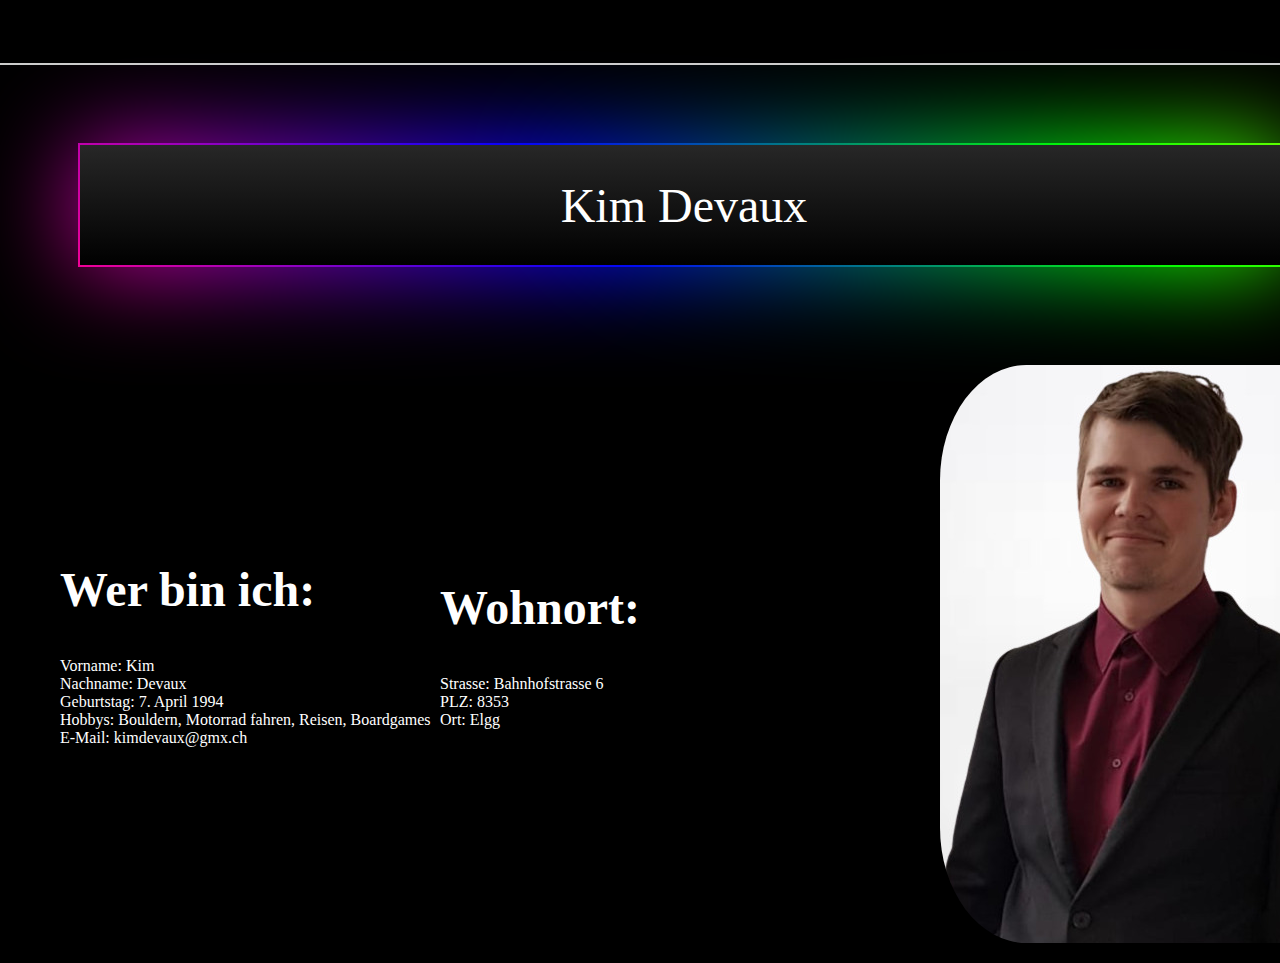
<file: index.html>
<!DOCTYPE html>
<html lang="en">
<head>
    <meta charset="UTF-8">
    <meta http-equiv="X-UA-Compatible" content="IE=edge">
    <meta name="viewport" content="width=device-width, initial-scale=1.0">
    <link rel="stylesheet" href="stylesheet.css">
    <title>Online Portfolio von Kim Devaux</title>
</head>
<body>
    <nav>
        <div><a href="index.html">Home</a></div>
        <div><a href="Reisen.html">Reisen</a></div>
        <div><a href="Bouldern.html">Bouldern</a></div>
        <div><a href="Projekte.html">Projekte</a></div>
        <div><a href="Weiteres.html">Weiteres</a></div>
    </nav>
<main>

    <div class="block">
        <p>Kim Devaux</p>
      </div>
<div class="grid_container">
    <div class="grid_inner_container">
        <h2 class="grid_inner_item">Wer bin ich:</h2>
        <ul class="grid_inner_item">
            <li>Vorname: Kim</li>
            <li>Nachname: Devaux</li>
            <li>Geburtstag: 7. April 1994</li>
            <li>Hobbys: Bouldern, Motorrad fahren, Reisen, Boardgames</li>
            <li>E-Mail: kimdevaux@gmx.ch</li>
        </ul>
    </div>
    <div class="grid_inner_container">
        <h2 class="grid_inner_item">Wohnort:</h2>
        <ul class="grid_inner_item">
            <li>Strasse: Bahnhofstrasse 6</li>
            <li>PLZ: 8353</li>
            <li>Ort: Elgg</li>
        </ul>
    </div>
    <div>
    
    </div>
    <div class="grid_inner_container">
        <img src="/images/Kim.jpg" alt="Picture">
    </div>

</div>
</main>
</body>
</html>
</file>
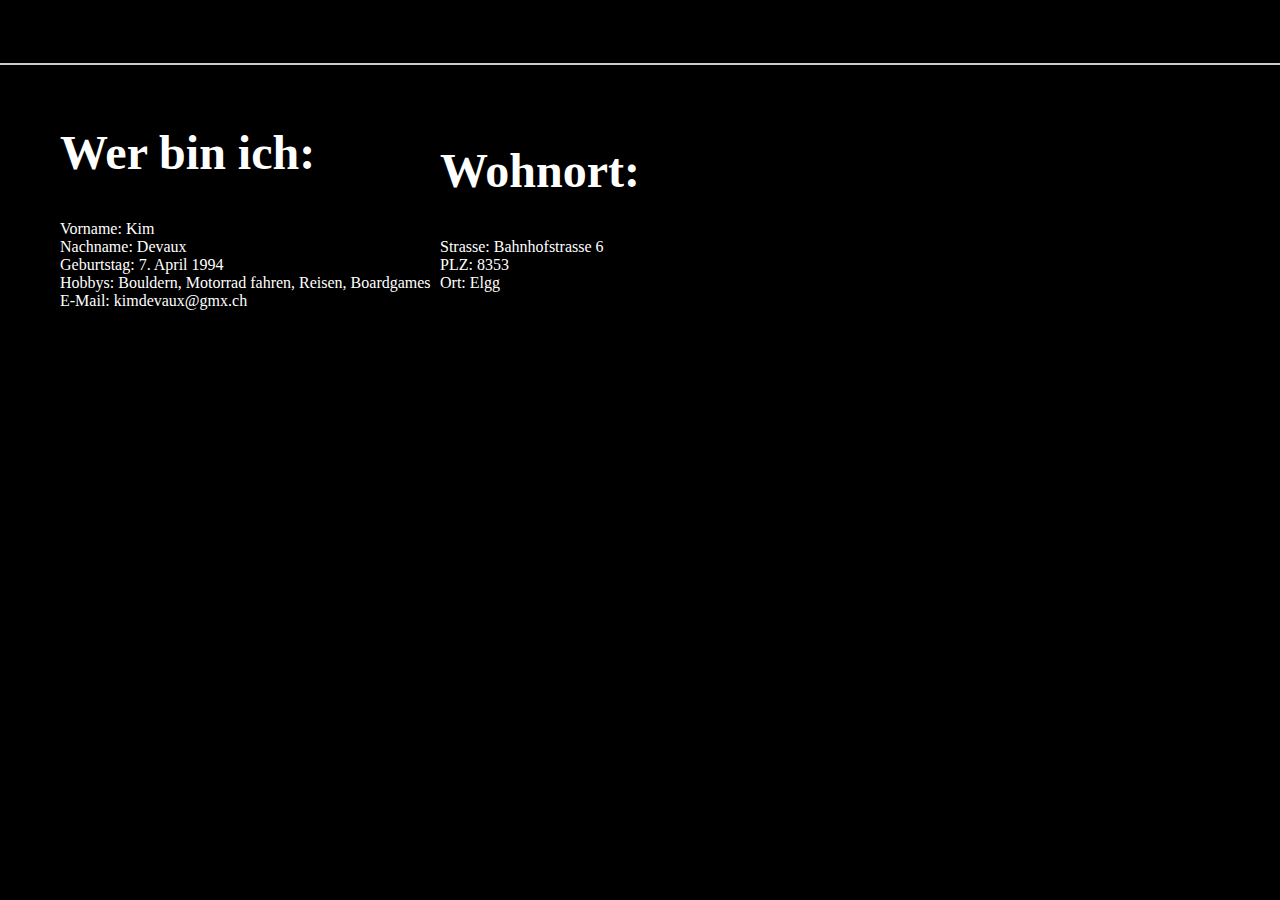
<file: _index.html>
<!DOCTYPE html>
<html lang="en">
<head>
    <meta charset="UTF-8">
    <meta http-equiv="X-UA-Compatible" content="IE=edge">
    <meta name="viewport" content="width=device-width, initial-scale=1.0">
    <link rel="stylesheet" href="stylesheet.css">
    <title>Online Portfolio von Kim Devaux</title>
</head>
<body>
    <nav>
        <div><a href="_index.html">Home</a></div>
        <div><a href="Reisen.html">Reisen</a></div>
        <div><a href="Bouldern.html">Bouldern</a></div>
        <div><a href="Projekte.html">Projekte</a></div>
        <div><a href="Weiteres.html">Weiteres</a></div>
    </nav>
<main>
<div class="grid_container">
    <div class="grid_inner_container">
        <h2 class="grid_inner_item">Wer bin ich:</h2>
        <ul class="grid_inner_item">
            <li>Vorname: Kim</li>
            <li>Nachname: Devaux</li>
            <li>Geburtstag: 7. April 1994</li>
            <li>Hobbys: Bouldern, Motorrad fahren, Reisen, Boardgames</li>
            <li>E-Mail: kimdevaux@gmx.ch</li>
        </ul>
    </div>
    <div class="grid_inner_container">
        <h2 class="grid_inner_item">Wohnort:</h2>
        <ul class="grid_inner_item">
            <li>Strasse: Bahnhofstrasse 6</li>
            <li>PLZ: 8353</li>
            <li>Ort: Elgg</li>
        </ul>
    </div>
</div>
</main>
</body>
</html>
</file>
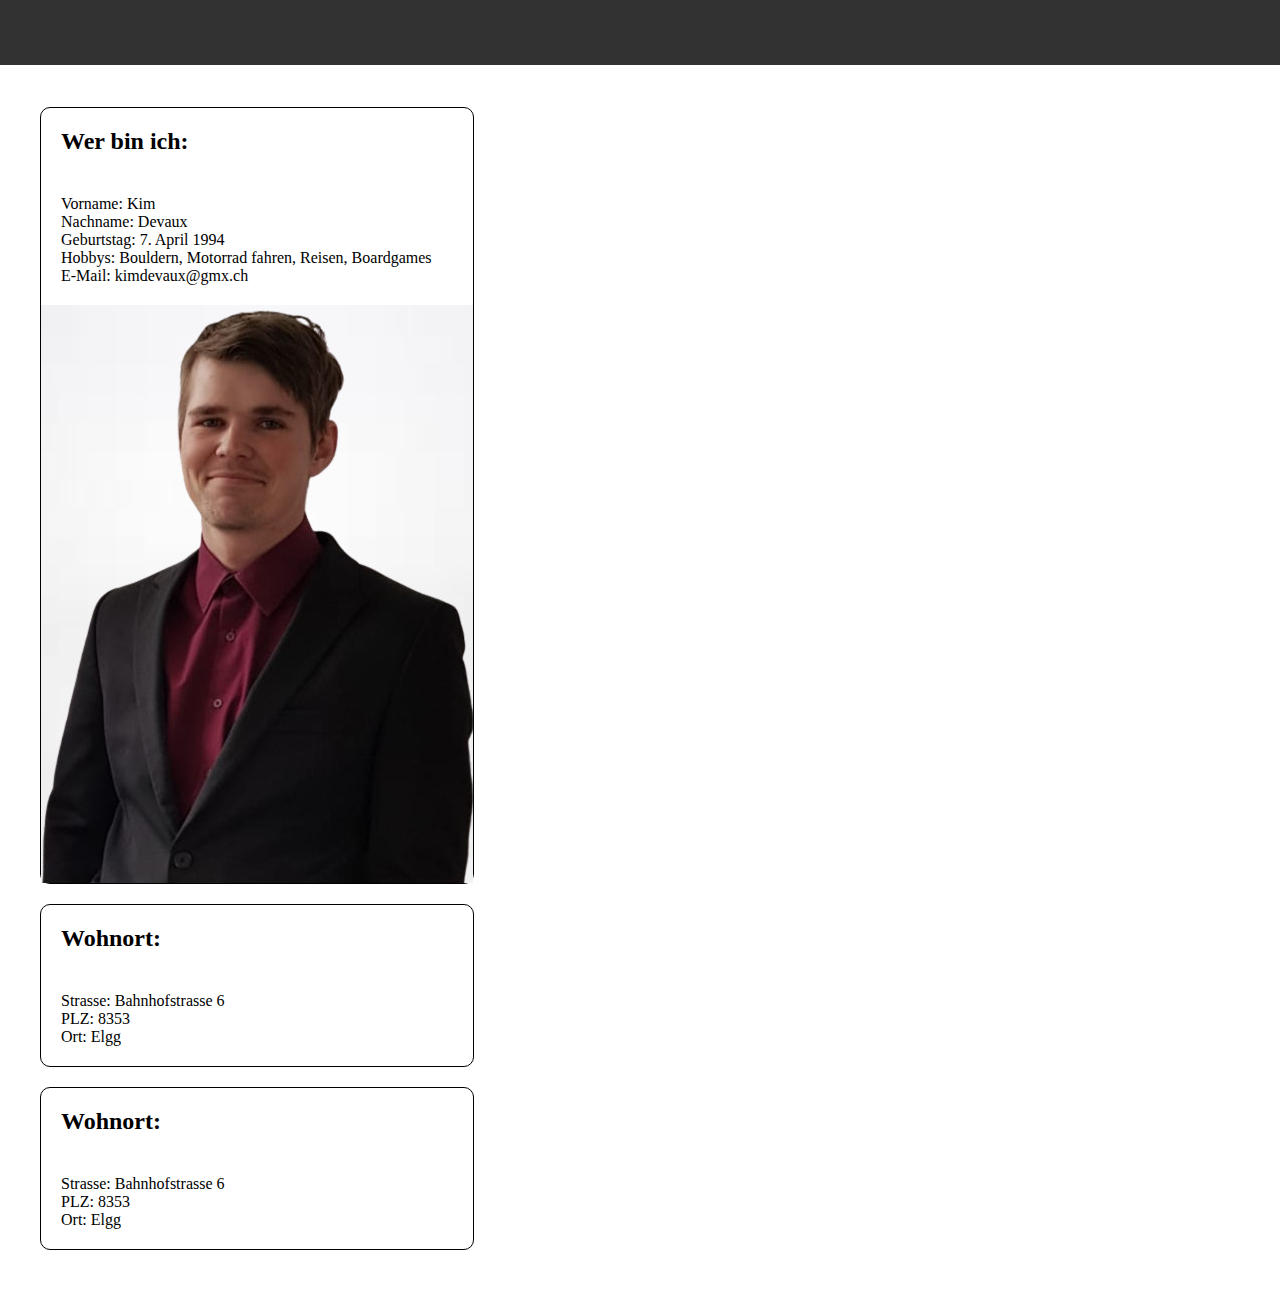
<file: index_test.html>
<!DOCTYPE html>
<html lang="en">
<head>
    <meta charset="UTF-8">
    <meta http-equiv="X-UA-Compatible" content="IE=edge">
    <meta name="viewport" content="width=device-width, initial-scale=1.0">
    <link rel="stylesheet" href="index.css">
    <title>Online Portfolio von Kim Devaux</title>
</head>
<body>
    <nav>
        <div><a href="index.html">Home</a></div>
        <div><a href="Reisen.html">Reisen</a></div>
        <div><a href="Bouldern.html">Bouldern</a></div>
        <div><a href="Projekte.html">Projekte</a></div>
        <div><a href="Weiteres.html">Weiteres</a></div>
        <div><a href="index_test.html">test</a></div>
    </nav>
<main>
<div class="grid_container">
    <div class="grid_inner_container">
        <h2 class="grid_inner_item">Wer bin ich:</h2>
        <ul class="grid_inner_item">
            <li>Vorname: Kim</li>
            <li>Nachname: Devaux</li>
            <li>Geburtstag: 7. April 1994</li>
            <li>Hobbys: Bouldern, Motorrad fahren, Reisen, Boardgames</li>
            <li>E-Mail: kimdevaux@gmx.ch</li>
        </ul>
        <img src="images/Kim.jpg" alt="Kim">
    </div>
    <div class="grid_inner_container">
        <h2 class="grid_inner_item">Wohnort:</h2>
        <ul class="grid_inner_item">
            <li>Strasse: Bahnhofstrasse 6</li>
            <li>PLZ: 8353</li>
            <li>Ort: Elgg</li>
        </ul>
    </div>
    <div class="grid_inner_container">
        <h2 class="grid_inner_item">Wohnort:</h2>
        <ul class="grid_inner_item">
            <li>Strasse: Bahnhofstrasse 6</li>
            <li>PLZ: 8353</li>
            <li>Ort: Elgg</li>
        </ul>
    </div>
</div>
</main>
</body>
</html>
</file>
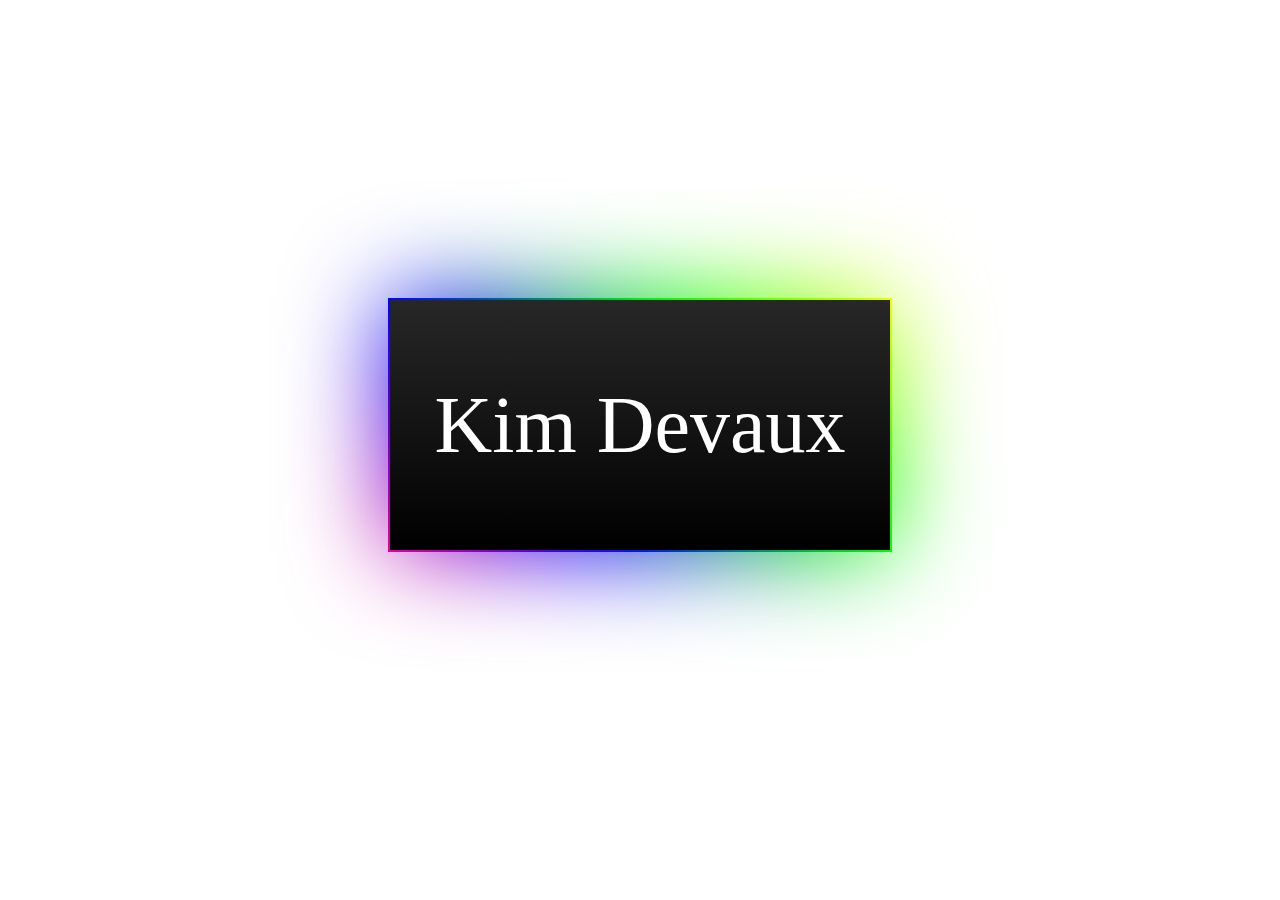
<file: test.html>
<!DOCTYPE html>
<html lang="en" dir="ltr">
  <head>
    <meta charset="utf-8">
  
    <link rel="stylesheet" href="test.css">
    <script src="test.js"></script>
  </head>
  <body>
   
    <div class="block">
      <p>Kim Devaux</p>
    </div>
  </body>
</html>
</file>
<file: stylesheet.css>
body {
    height: 100dvh;
    width:100dvw;
    box-sizing: content-box;
/*     color:#FFF23A; */
    font-family:Georgia, 'Times New Roman', Times, serif;
    margin: 0px;
    padding: 0px;
    overflow-x: hidden;
    --nav-load-time: 300ms;
    --nav-link-load-time: 500ms;
   background-color: black;
   color: white;
}

/* -----Navbar--------*/

/* -----Navbar--------*/

nav {
  display: flex;
  border-bottom: 2px white solid;     
  flex-direction: row;
  justify-content:left;
  align-items: center;
  flex-wrap: nowrap;
  width: 100vw;
  height: 7vh;
  font-size: 2em;

  background-color: black;
  opacity: 0.8; 
}

nav div{
animation-name: nav-link-load;
animation-duration: var(--nav-link-load-time);
animation-timing-function: ease-in;
animation-delay: var(--nav-load-time);
animation-fill-mode: forwards;
padding: 8px; 
margin: 5px;
transform:scale(0);
border: 1px white solid;
border-radius: 7px;  
box-shadow: rgba(0, 0, 0, 0.25) 0px 54px 55px, rgba(0, 0, 0, 0.12) 0px -12px 30px, rgba(0, 0, 0, 0.12) 0px 4px 6px, rgba(0, 0, 0, 0.17) 0px 12px 13px, rgba(0, 0, 0, 0.09) 0px -3px 5px;

}
nav div:hover{
background-color: #ffffff12;
}
a {
  text-decoration: none;
  color: white;
}

@keyframes nav-link-load {
0%{
  transform: scale(0);
}

80%{
  transform: scale(1.2);
}

100%{
  transform: scale(1);
}
}


/* ----------*/

.block {
	position: relative;
	margin: 80px;
	width: 85%;
	height: 0px;
	background: linear-gradient(0deg, #000, #272727);
  display: flex;
  justify-content: center;
  align-items: center;
  flex-direction: column;
  color: white;
  font-size: 300%;
  padding: 60px;  
}

.block:before, .block:after {
	content: '';
	position: absolute;
	left: -2px;
	top: -2px;
	background: linear-gradient(45deg, #fb0094, #0000ff, #00ff00,#ffff00, #ff0000, #fb0094, 
		#0000ff, #00ff00,#ffff00, #ff0000);
	background-size: 400%;
	width: calc(100% + 4px);
	height: calc(100% + 4px);
	z-index: -1;
	animation: steam 20s linear infinite;
}

@keyframes steam {
	0% {
		background-position: 0 0;
	}
	50% {
		background-position: 400% 0;
	}
	100% {
		background-position: 0 0;
	}
}

.block:after {
	filter: blur(50px);
}
h1{
  font-size: 500%;
  margin: 0;
  margin-top: 20px;
}

h2{
  font-size: 300%;
  margin: 0;
}
.grid_container{
  display: grid;
  grid-template-columns: 30% 20% 20% 20%;
  margin: 20px;
  padding: 20px;

  gap: 20px;
}

.grid_inner_container{
  display: flex;
  flex-direction: column;
  justify-content: center;
  width: fit-content;
  border-radius: 20%;
  overflow: hidden;
}

.grid_inner_item{
  list-style: none;
  display: flex;
  justify-content: left;
  flex-direction: column;
  width: max-content;
  margin: 20px;
  padding: 0;
}
</file>
<file: index.css>
* { 
    margin: 0;
    padding: 0;
    box-sizing: border-box;
}

body {
    min-height: 100vh;
}


nav {
    display: flex;
    border-bottom: 2px white solid;     
    flex-direction: row;
    justify-content:left;
    align-items: center;
    flex-wrap: nowrap;
    width: 100vw;
    font-size: 2em;
    animation: nav-load var(--nav-load-time) ease-in;
    background-color: black;
    opacity: 0.8; 
  }

  nav div{
    animation-name: nav-link-load;
    animation-duration: var(--nav-link-load-time);
    animation-timing-function: ease-in;
    animation-delay: var(--nav-load-time);
    animation-fill-mode: forwards;
    padding: 8px; 
    margin: 5px;
    transform:scale(0);
    border: 1px white solid;
    border-radius: 7px;  
    box-shadow: rgba(0, 0, 0, 0.25) 0px 54px 55px, rgba(0, 0, 0, 0.12) 0px -12px 30px, rgba(0, 0, 0, 0.12) 0px 4px 6px, rgba(0, 0, 0, 0.17) 0px 12px 13px, rgba(0, 0, 0, 0.09) 0px -3px 5px;
    
    }
    nav div:hover{
    background-color: #ffffff12;
    }
    a {
      text-decoration: none;
      color: white;
    }
    @keyframes nav-load {
    0%{
      transform:translateY(-100%) ;
    }
    100%{
      transform: translateY(0);
    }
    }
    
    @keyframes nav-link-load {
    0%{
      transform: scale(0);
    }
    
    80%{
      transform: scale(1.2);
    }
    
    100%{
      transform: scale(1);
    }
    }

    .grid_container{
        min-height: 88vh;
        display: grid;
        grid-template-columns:auto;
        margin: 20px;
        padding: 20px;
        justify-content: left;
        gap: 20px;
      }
           
      .grid_inner_container{
        display: flex;
        flex-direction: column;
        justify-content: center;
        border: 1px solid black;
        border-radius: 10px;
      }
      
      .grid_inner_item{
        list-style: none;
        display: flex;
        justify-content: center;
        flex-direction: column;
        width: auto;
        margin: 20px;
        padding: 0;
      }

/* -----Navbar--------*/
/*
nav {
  display: flex;
  border-bottom: 2px white solid;     
  flex-direction: row;
  justify-content:left;
  align-items: center;
  flex-wrap: nowrap;
  width: 100vw;
  height: 7vh;
  font-size: 2em;
  animation: nav-load var(--nav-load-time) ease-in;
  background-color: black;
  opacity: 0.8; 
}

nav div{
animation-name: nav-link-load;
animation-duration: var(--nav-link-load-time);
animation-timing-function: ease-in;
animation-delay: var(--nav-load-time);
animation-fill-mode: forwards;
padding: 8px; 
margin: 5px;
transform:scale(0);
border: 1px white solid;
border-radius: 7px;  
box-shadow: rgba(0, 0, 0, 0.25) 0px 54px 55px, rgba(0, 0, 0, 0.12) 0px -12px 30px, rgba(0, 0, 0, 0.12) 0px 4px 6px, rgba(0, 0, 0, 0.17) 0px 12px 13px, rgba(0, 0, 0, 0.09) 0px -3px 5px;

}
nav div:hover{
background-color: #ffffff12;
}
a {
  text-decoration: none;
  color: white;
}
@keyframes nav-load {
0%{
  transform:translateY(-100%) ;
}
100%{
  transform: translateY(0);
}
}

@keyframes nav-link-load {
0%{
  transform: scale(0);
}

80%{
  transform: scale(1.2);
}

100%{
  transform: scale(1);
}
}
*/
</file>
<file: test.css>
.block {
	position: relative;
	margin: 300px auto 0;
	width: 500px;
	height: 250px;
	background: linear-gradient(0deg, #000, #272727);
  display: flex;
  justify-content: center;
  align-items: center;
  color: white;
  font-size: 500%;
}

.block:before, .block:after {
	content: '';
	position: absolute;
	left: -2px;
	top: -2px;
	background: linear-gradient(45deg, #fb0094, #0000ff, #00ff00,#ffff00, #ff0000, #fb0094, 
		#0000ff, #00ff00,#ffff00, #ff0000);
	background-size: 400%;
	width: calc(100% + 4px);
	height: calc(100% + 4px);
	z-index: -1;
	animation: steam 20s linear infinite;
}

@keyframes steam {
	0% {
		background-position: 0 0;
	}
	50% {
		background-position: 400% 0;
	}
	100% {
		background-position: 0 0;
	}
}

.block:after {
	filter: blur(50px);
}
</file>
